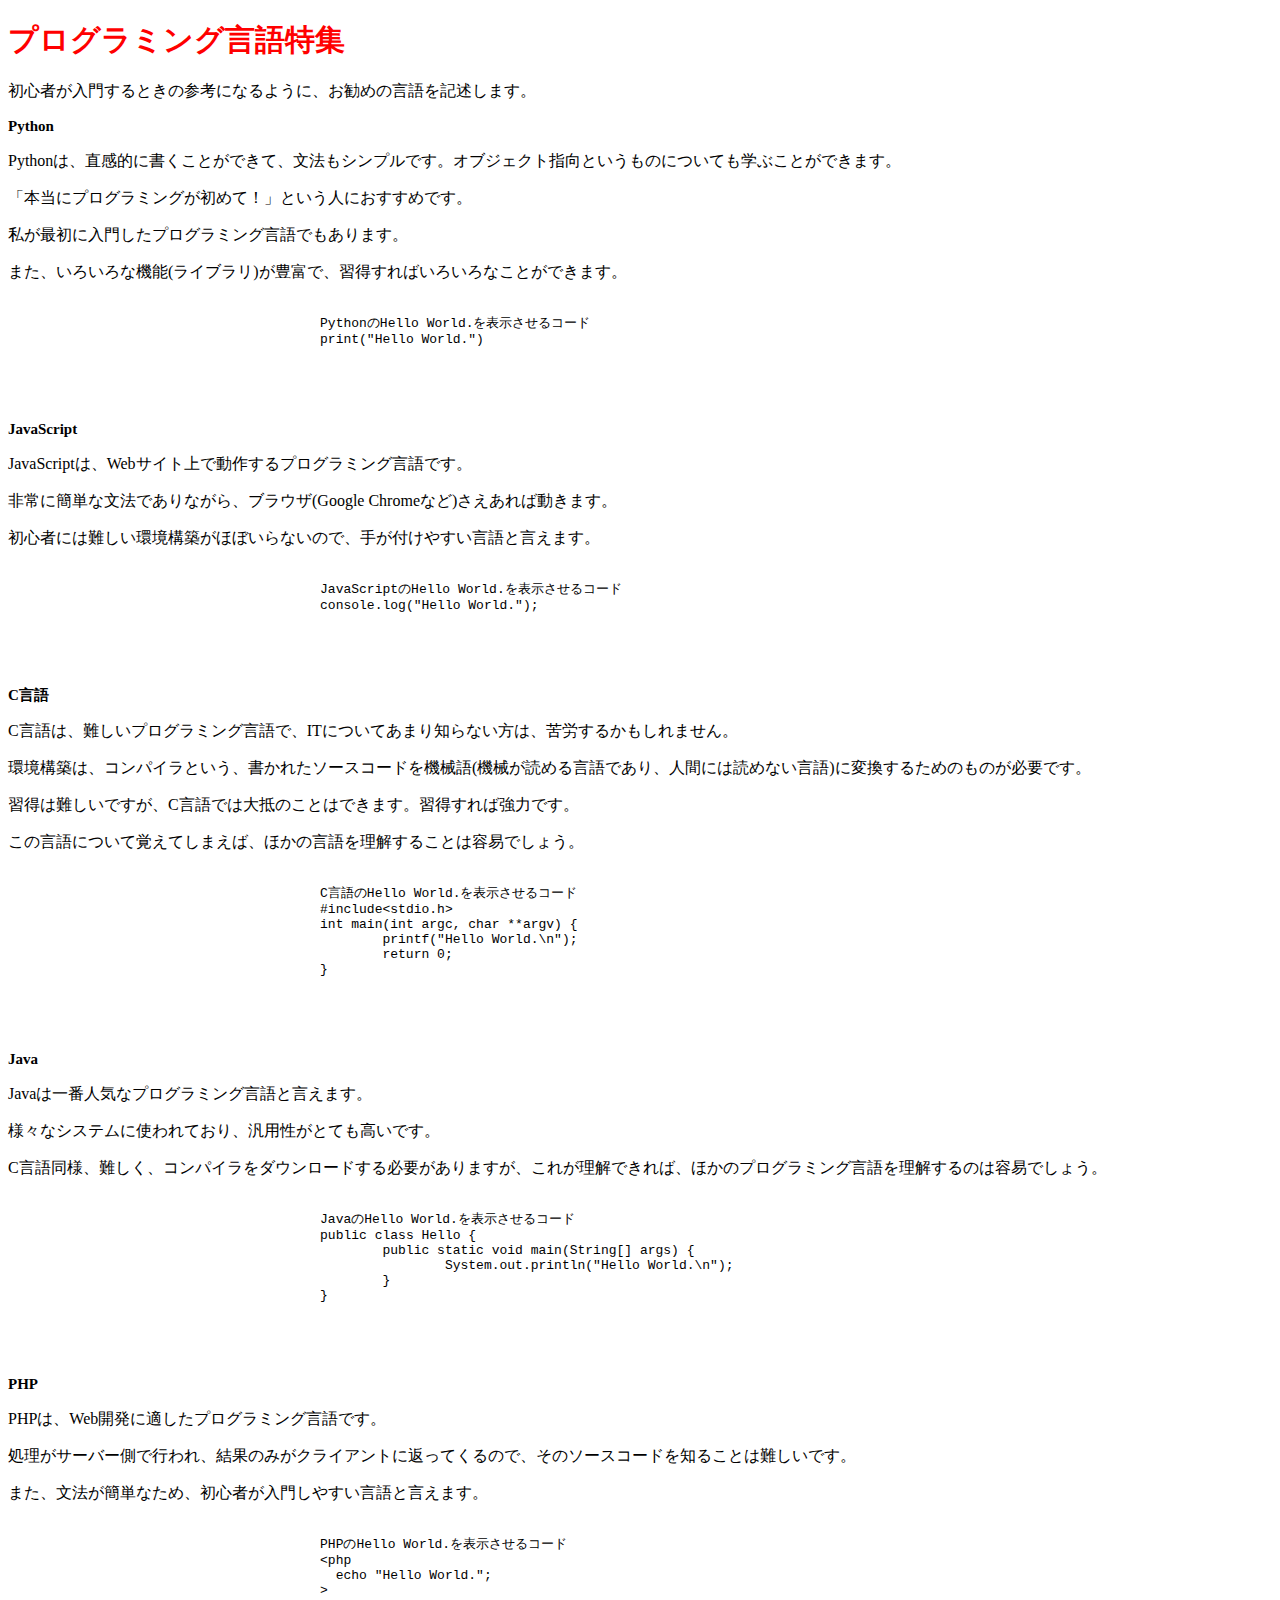
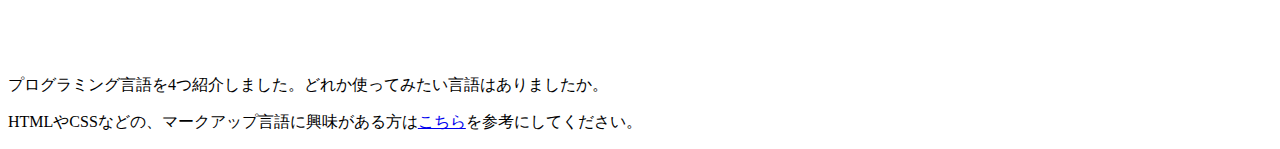
<file: index.html>
<!DOCTYPE html>
<html lang="ja">
  <head>
	  <meta charset="UTF-8">
	  <title>プログラミング言語</title>
	  <link rel="stylesheet" href="css/stylesheet.css">
  </head>

	<main>
			<h1>プログラミング言語特集</h1>
			<p>初心者が入門するときの参考になるように、お勧めの言語を記述します。</p>

			<h2>Python</h2>
			<p>Pythonは、直感的に書くことができて、文法もシンプルです。オブジェクト指向というものについても学ぶことができます。</p>
			<p>「本当にプログラミングが初めて！」という人におすすめです。</p>
			<p>私が最初に入門したプログラミング言語でもあります。</p>
			<p>また、いろいろな機能(ライブラリ)が豊富で、習得すればいろいろなことができます。</p>
			<pre>
				<code>
					PythonのHello World.を表示させるコード
					print("Hello World.")
				</code>
			</pre>	
			<br>

			<h2>JavaScript</h2>
			<p>JavaScriptは、Webサイト上で動作するプログラミング言語です。</p>
			<p>非常に簡単な文法でありながら、ブラウザ(Google Chromeなど)さえあれば動きます。</p>
			<p>初心者には難しい環境構築がほぼいらないので、手が付けやすい言語と言えます。</p>
			<pre>
				<code>
					JavaScriptのHello World.を表示させるコード
					console.log("Hello World.");
				</code>
            </pre>

			<br>

			<h2>C言語</h2>
			<p>C言語は、難しいプログラミング言語で、ITについてあまり知らない方は、苦労するかもしれません。</p>
			<p>環境構築は、コンパイラという、書かれたソースコードを機械語(機械が読める言語であり、人間には読めない言語)に変換するためのものが必要です。</p>
			<p>習得は難しいですが、C言語では大抵のことはできます。習得すれば強力です。</p>
			<p>この言語について覚えてしまえば、ほかの言語を理解することは容易でしょう。</p>
			<pre>
				<code>
					C言語のHello World.を表示させるコード
					#include&ltstdio.h&gt
					int main(int argc, char **argv) {
						printf("Hello World.\n");
						return 0;
					}
				</code>
			</pre>
			<br>

			<h2>Java</h2>
			<p>Javaは一番人気なプログラミング言語と言えます。</p>
			<p>様々なシステムに使われており、汎用性がとても高いです。</p>
			<p>C言語同様、難しく、コンパイラをダウンロードする必要がありますが、これが理解できれば、ほかのプログラミング言語を理解するのは容易でしょう。</p>
			<pre>
				<code>
					JavaのHello World.を表示させるコード
					public class Hello {
						public static void main(String[] args) {
							System.out.println("Hello World.\n");
						}
					} 
				</code>
            </pre>

			<br>
			
			<h2>PHP</h2>
			<p>PHPは、Web開発に適したプログラミング言語です。</p>
			<p>処理がサーバー側で行われ、結果のみがクライアントに返ってくるので、そのソースコードを知ることは難しいです。</p>
			<p>また、文法が簡単なため、初心者が入門しやすい言語と言えます。</p>
			<pre>
				<code>
					PHPのHello World.を表示させるコード
					&ltphp
					  echo "Hello World.";
					&gt
				</code>
            </pre>

			<br>

			<p>プログラミング言語を4つ紹介しました。どれか使ってみたい言語はありましたか。</p>
			<p>HTMLやCSSなどの、マークアップ言語に興味がある方は<a href="mark-up.html">こちら</a>を参考にしてください。</p>
	</main>
</html>
</file>
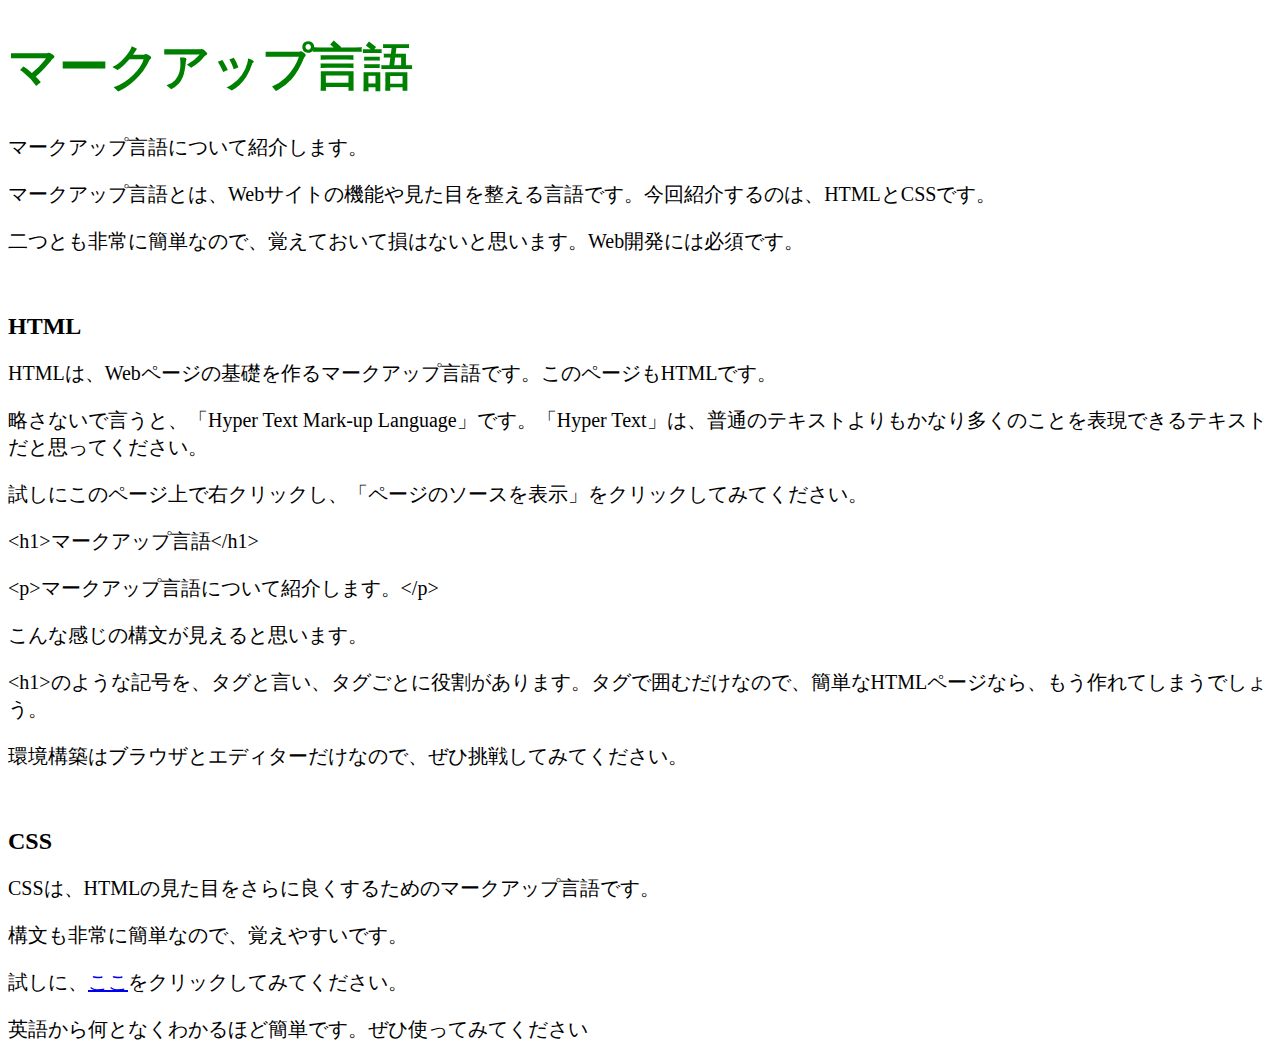
<file: mark-up.html>
<!DOCTYPE html>
<html lang="ja">
<head>
        <meta charset="UTF-8">
        <title>HTMLとCSS</title>
				<link rel="stylesheet" href="css/stylesheet2.css">
</head>
<body>
       <h1>マークアップ言語</h1>
			 <p>マークアップ言語について紹介します。</p>
			 <p>マークアップ言語とは、Webサイトの機能や見た目を整える言語です。今回紹介するのは、HTMLとCSSです。</p>
			 <p>二つとも非常に簡単なので、覚えておいて損はないと思います。Web開発には必須です。</p>

<br>

       <h2>HTML</h2>
			 <p>HTMLは、Webページの基礎を作るマークアップ言語です。このページもHTMLです。</p>
			 <p>略さないで言うと、「Hyper Text Mark-up Language」です。「Hyper Text」は、普通のテキストよりもかなり多くのことを表現できるテキストだと思ってください。</p>
			 <p>試しにこのページ上で右クリックし、「ページのソースを表示」をクリックしてみてください。</p>
			 <p class="html">&lt;h1&gt;マークアップ言語&lt;/h1&gt;</p>
			 <p class="html">&lt;p&gt;マークアップ言語について紹介します。&lt;/p&gt;</p>
			 <p>こんな感じの構文が見えると思います。</p>
       <p>&lt;h1&gt;のような記号を、タグと言い、タグごとに役割があります。タグで囲むだけなので、簡単なHTMLページなら、もう作れてしまうでしょう。</p>
			 <p>環境構築はブラウザとエディターだけなので、ぜひ挑戦してみてください。</p>

			 <br>
			 
       <h2>CSS</h2>
			 <p>CSSは、HTMLの見た目をさらに良くするためのマークアップ言語です。</p>
			 <p>構文も非常に簡単なので、覚えやすいです。</p>
			 <p>試しに、<a href="css/stylesheet2.css">ここ</a>をクリックしてみてください。</p>
       <p>英語から何となくわかるほど簡単です。ぜひ使ってみてください</p>
</body>
</html>
</file>
<file: css/stylesheet.css>
h1 {
	color: red;				
	font-size: 30px;
}

h2 {
	font-size: 15px;
}
</file>
<file: css/stylesheet2.css>
h1 {
	color: green;
	font-size: 50px;
}

p {
	font-size: 20px;
}
</file>
